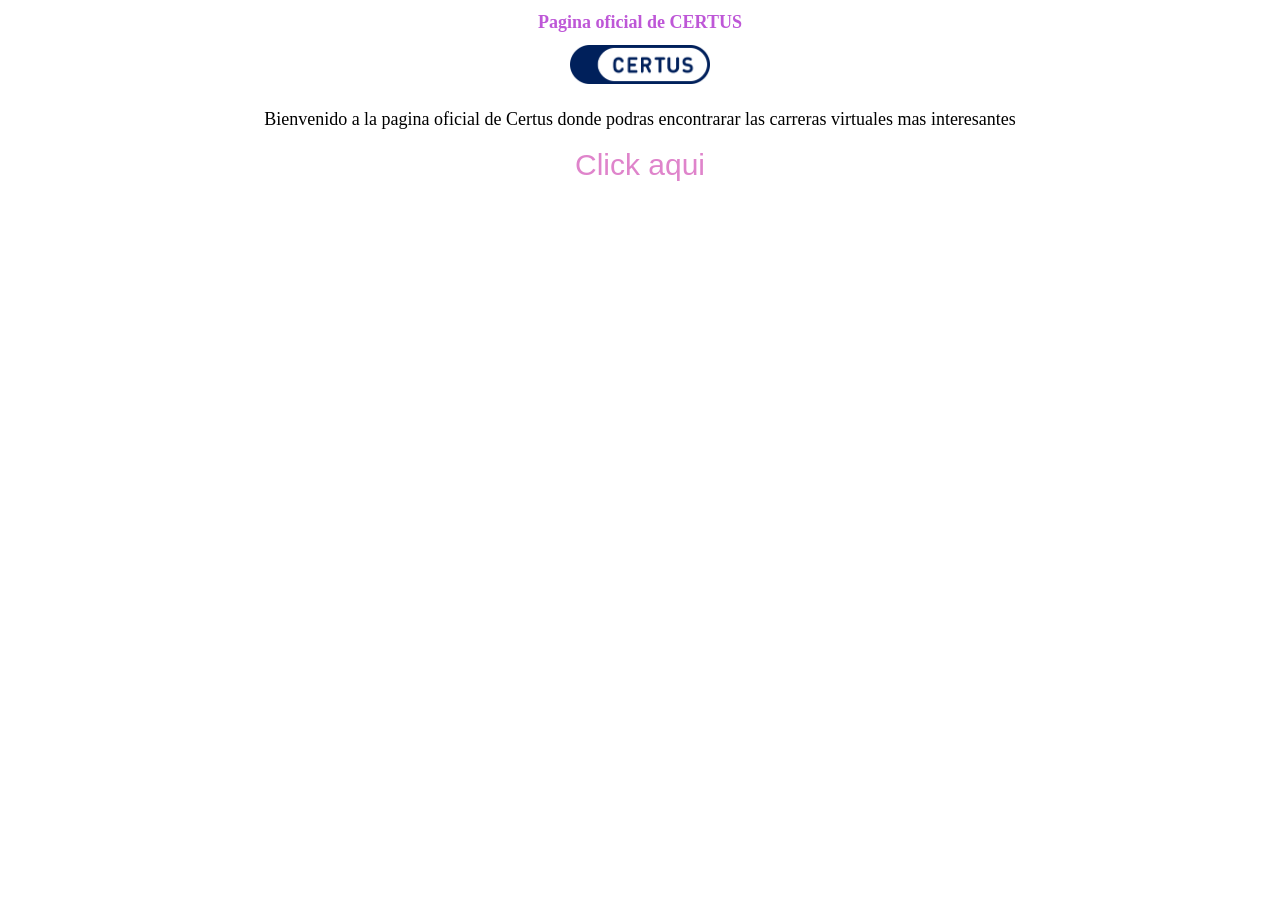
<file: modelo 1/index.html>
<!DOCTYPE html>

<html lang="es">
    <head>
        <meta charset="UTF-8">
        <meta name ="viewport" content="width=device-width" initial-scale="1.0">
        <link rel="stylesheet" href="css/matriz.css">
    </head>

<body>
    <h1>Pagina oficial de CERTUS</h1>
    <img src="img/logo-certus.png" alt="">
    <p>Bienvenido a la pagina oficial de Certus donde podras 
        encontrarar las carreras virtuales mas interesantes</p>
        <a href="sistemas.html" target="_blank">Click aqui</a>

</body>

</html>
</file>
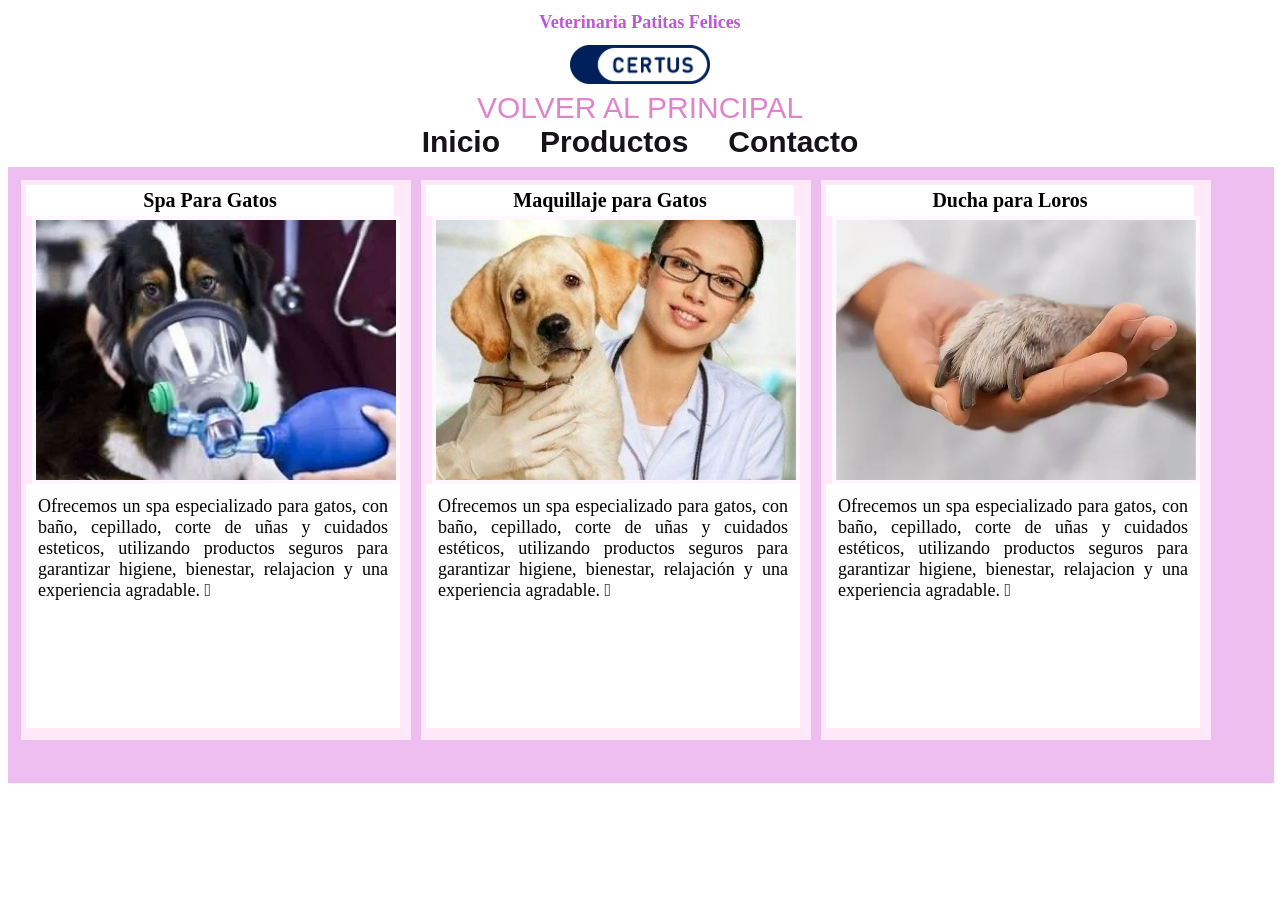
<file: modelo 1/sistemas.html>
<!DOCTYPE html>
<html lang="es">
<head>
    <meta charset="UTF-8">
    <meta name="viewport" content="width=device-width, initial-scale=1.0">
    <link rel="stylesheet" href="css/matriz.css">
</head>

<body>
    <header>
        <div>
            <h1>Veterinaria Patitas Felices</h1>
            <img src="img/logo-certus.png" alt="100"><br>
            <a href="index.html">VOLVER AL PRINCIPAL</a>
        </div>
        <nav>
            <ul>
                <li><a href="">Inicio</a></li>
                <li><a href="">Productos</a></li>
                <li><a href="">Contacto</a></li>
            </ul>
        </nav>
    </header>

    <main>
        <div class="principal">
            <div class="tarjeta">
                <div class="titulo">Spa Para Gatos</div>
                <div class="servicio"><img src="img/servicio1.webp" alt=""></div>
                <div class="descripcion">Ofrecemos un spa especializado para
                    gatos, con baño, cepillado, corte de uñas y cuidados
                    esteticos, utilizando productos seguros para garantizar
                    higiene, bienestar, relajacion y una
                    experiencia agradable. 𓃠
                </div>
            </div>
            <div class="tarjeta">
                <div class="titulo">Maquillaje para Gatos</div>
                <div class="servicio"><img src="img/servicio2.jpg" alt=""></div>
                <div class="descripcion">Ofrecemos un spa especializado para
                    gatos, con baño, cepillado, corte de uñas y cuidados
                    estéticos, utilizando productos seguros para garantizar
                    higiene, bienestar, relajación y una
                    experiencia agradable. 𓃦

                </div>
            </div>
            <div class="tarjeta">
                <div class="titulo">Ducha para Loros</div>
                <div class="servicio"><img src="img/servicio3.webp" alt=""></div>
                <div class="descripcion">Ofrecemos un spa especializado para
                    gatos, con baño, cepillado, corte de uñas y cuidados
                    estéticos, utilizando productos seguros para garantizar
                    higiene, bienestar, relajacion y una
                    experiencia agradable. 𓃥
                </div>
            </div>
        </div>
    </main>
    
    <footer>
    </footer>
    
</body>
</html>
</file>
<file: modelo 1/css/matriz.css>
body{
    background-color: #ffffff;
    text-align: center;
    font-family: arial;
    font-size: 30px;
}

h1 {
    font-family: Georgia, 'Times New Roman', Times, serif;
    color: rgb(190, 87, 215);
    font-size: 18px;
}

img {
    width: 140px;
}

p {
    font-family:Georgia, 'Times New Roman', Times, serif;
    font-size: 18px;
}

a {
    text-decoration: none;
    color: rgb(223, 132, 203);
    text-align: center;
}

.principal {
    width: 1250px;
    height: 600px;
    margin:auto;
    margin-right: auto;
    background-color: #eebef1;
    padding: 8px;
    display: flex;
    margin-top: 8px;
}

.tarjeta {
    width: 380px;
    height: 550px;
    margin-left: auto;
    margin-right: auto;
    background-color: rgb(255, 232, 247);
    padding: 5px;
    margin: 5px;
}

.titulo {
    width: 360px;
    background-color: rgb(255, 255, 255);
    font-family: 'Times New Roman', Times, serif;
    font-size: 20px;
    text-align: center;
    padding: 4px;
    font-weight: bold;
}

.servicio {
    width: 360px;
    height: 260px;
    margin-left: auto;
    margin-right: auto;
    background-color: rgb(255, 247, 254);
    padding: 4px;
}

.servicio img {
    width: 100%;
    height: 100%;
    object-fit: cover;
}

.descripcion {
    width: 350px;
    height: 220px;
    background-color: rgb(255, 255, 255);
    padding: 12px;
    font-size: 18px;
    font-family:Georgia, 'Times New Roman', Times, serif;
    text-align: justify;
}

nav ul {
    list-style: none;
    padding: 0;
    margin: 0;
    display: flex;
    justify-content: center;
}

nav li {
    margin: 0 10px;
}

nav a {
    text-decoration: none;
    color: #06000aee;
    font-weight: bold;
    padding: 5px 10px;
}

nav a:hover {
    background-color: #e23ea6;
    color: rgb(241, 241, 241);
}

h2 {
    font-weight: bold;
    padding: 18px;
    font-family:Georgia, 'Times New Roman', Times, serif;
}

h3 {
    font-weight: bold;
    padding: 18px;
    font-family:Georgia, 'Times New Roman', Times, serif;
}
</file>
